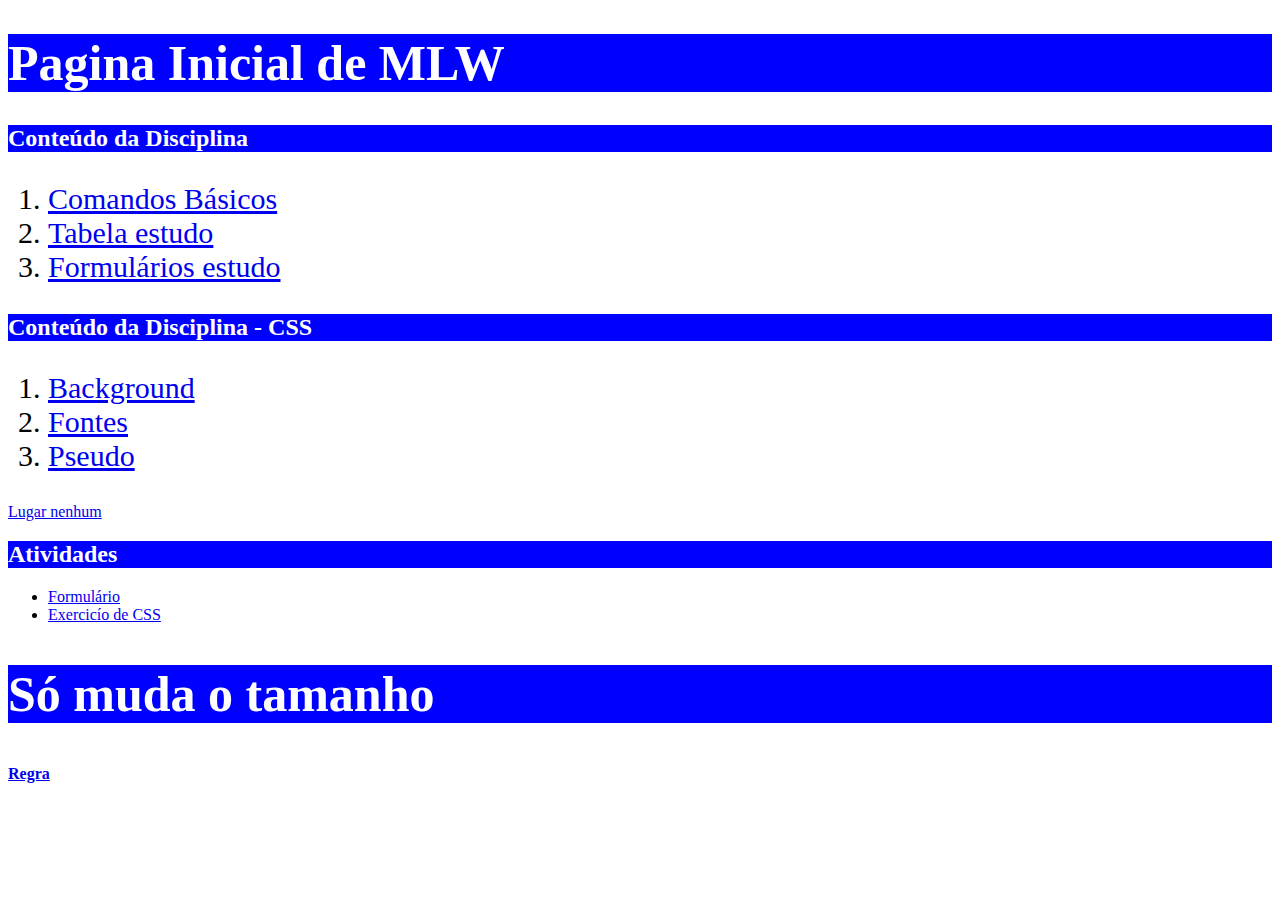
<file: index.html>
<!DOCTYPE html>
<html lang="pt-br">
<head>
    <meta charset="UTF-8">
    <meta http-equiv="X-UA-Compatible" content="IE=edge">
    <meta name="viewport" content="width=device-width, initial-scale=1.0">
    <title>Página Inicial</title>
    <link rel="stylesheet" href="css/estilo.css">
</head>
<body>
    <h1 class="corvermelha tamanho">Pagina Inicial de MLW</h1>
    <h2 class="corvermelha">Conteúdo da Disciplina</h2>
    <ol>
        <li> <a href="paginas/comando-basicos.html">Comandos Básicos</a></li>
        <li><a href="paginas/tabelas.html">Tabela estudo</a></li>
        <li> <a href="paginas/formulario.html">Formulários estudo</a></li> 
    </ol>
    <h2>Conteúdo da Disciplina - CSS</h2>
    <ol>
        <li><a href="paginas/background.html">Background</a></li>
        <li><a href="paginas/cssfonts.html">Fontes</a></li>
        <li><a href="paginas/pseudo.html">Pseudo</a></li>
    </ol>
    <a href="#">Lugar nenhum</a>
    <h2 class="corvermelha">Atividades</h2>
    <ul>
        <li> <a href="atividades/formulario.html">Formulário</a></li>
        <li> <a href="atividades/exercíciocss.html">Exercicío de CSS</a></li>
    </ul>
    <h2 class="tamanho">Só muda o tamanho</h2>
    <div>
        <p><strong><a href="#">Regra</a></strong></p>
    </div>
</body>
</html>
</file>
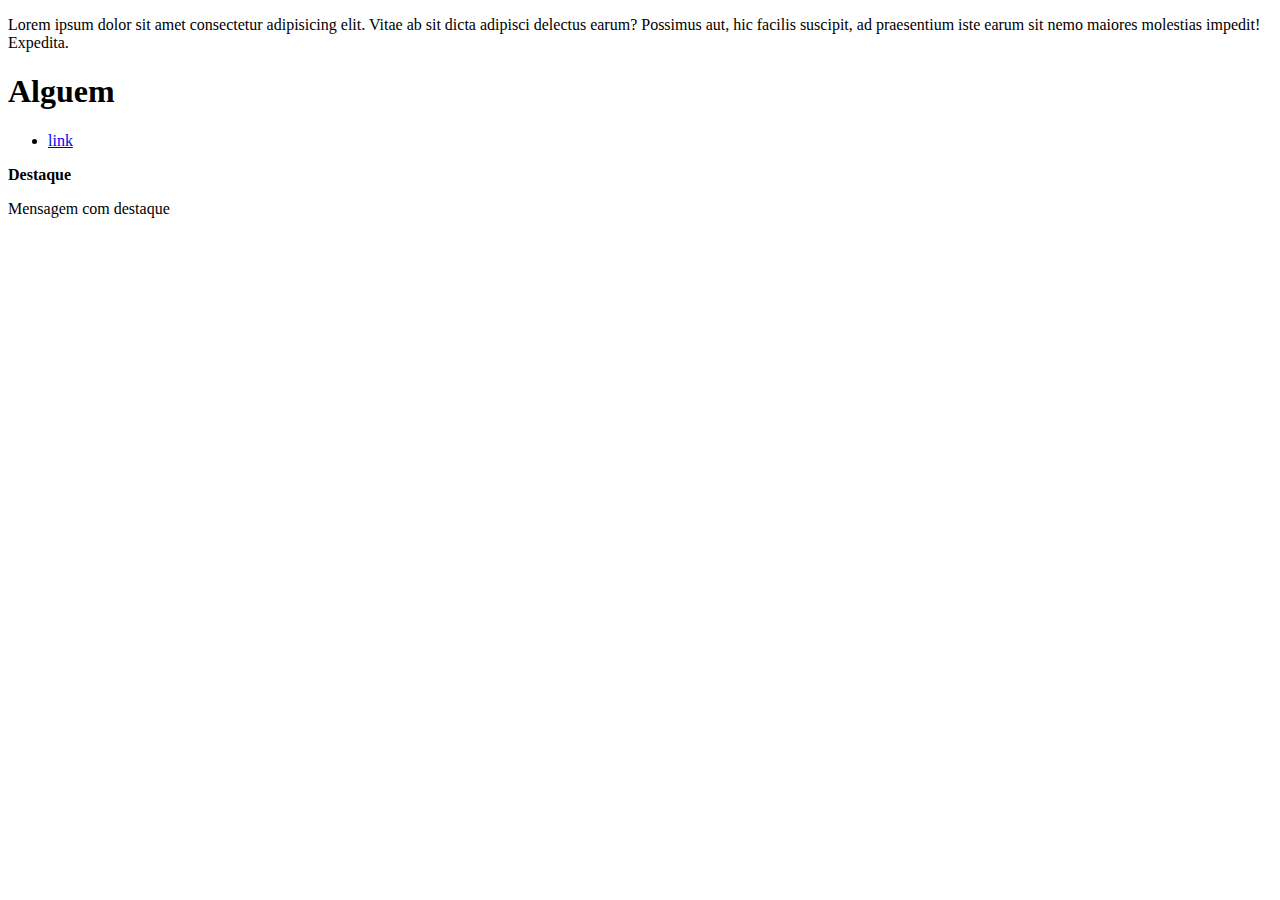
<file: atividades/exercíciocss.html>
<!DOCTYPE html>
<html lang="pt-br">
<head>
    <meta charset="UTF-8">
    <meta http-equiv="X-UA-Compatible" content="IE=edge">
    <meta name="viewport" content="width=device-width, initial-scale=1.0">
    <title>Exercício css</title>
    <link rel="stylesheet" href="/css/estilo.css">
</head>
<body >
    <p class="destaque">Lorem ipsum dolor sit amet consectetur adipisicing elit. Vitae ab sit dicta adipisci delectus earum? Possimus aut, hic 
        facilis suscipit, ad praesentium iste earum sit nemo maiores molestias impedit! Expedita.</p>
    
    <div id="cabecalho">
        <h1>Alguem</h1>
    </div>
<div id="conteudo">     
    <ul>
        <li> <a href="#">link</a></li>
    </ul>
    
    <p class="destaque"><strong>Destaque</strong></p>
</div>

    <p class="mensagem destaque">Mensagem com destaque</p>

</body>
</html>
</file>
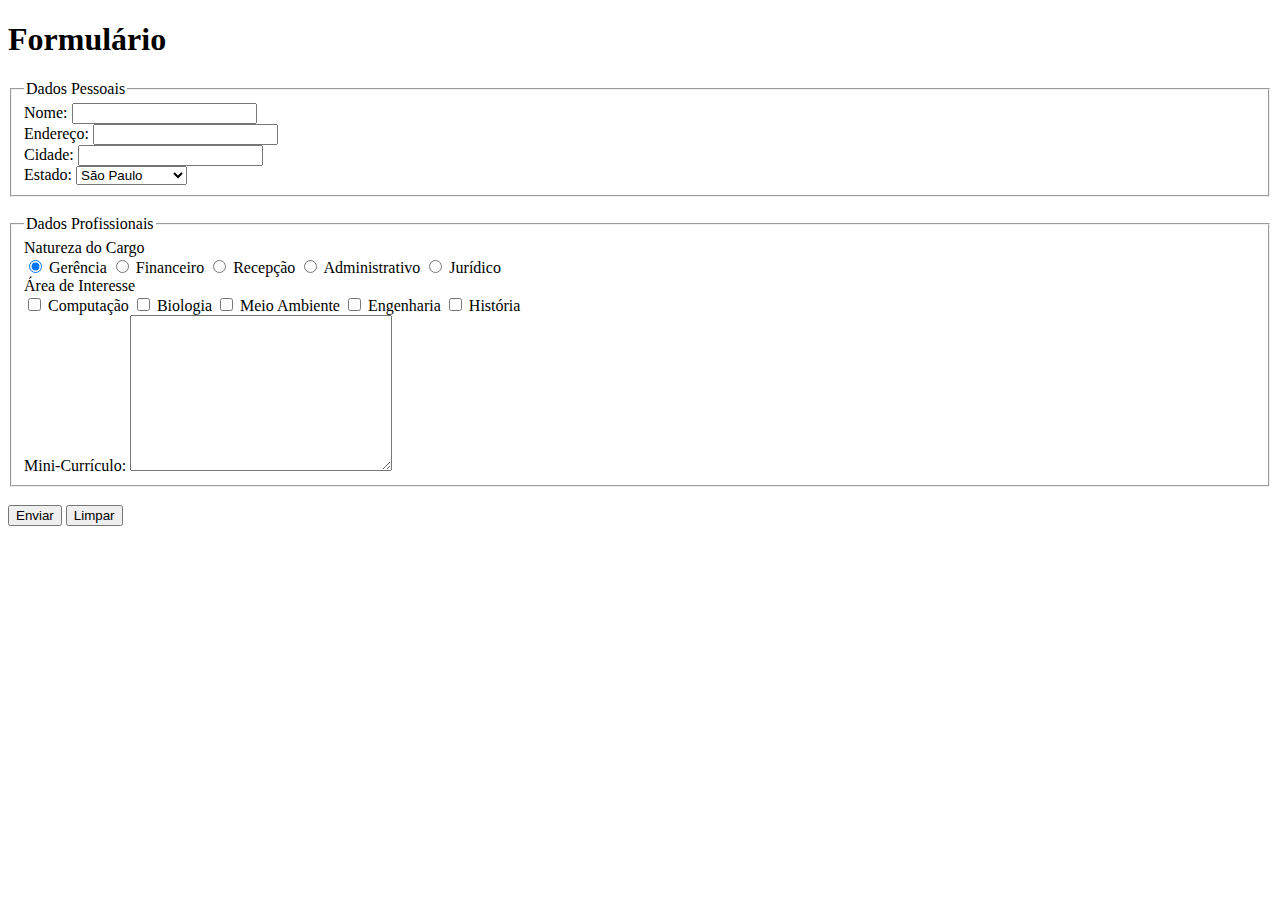
<file: atividades/formulario.html>
<!DOCTYPE html>
<html lang="pt-br">
<head>
    <meta charset="UTF-8">
    <meta http-equiv="X-UA-Compatible" content="IE=edge">
    <meta name="viewport" content="width=device-width, initial-scale=1.0">
    <title>Formulário</title>
</head>
<body>
    <h1>Formulário</h1>
    <form action="#"></form>
    <fieldset>
        <legend>Dados Pessoais</legend>
        <div>
            <label for="nome">Nome:</label>
            <input type="text" id="nome" name="nome">
        </div>
        <div>
            <label for="endereço">Endereço:</label>
            <input type="text" id="endereço" name="endereço">
        </div>
        <div>
            <label for="cidade">Cidade:</label>
            <input type="text" id="cidade" name="cidade">
        </div>
        <div>
            <label for="">Estado:</label>
            <select name="est" id="est">
                    <option value="1">Amapá</option>
                    <option value="2">Santa Catarina</option>
                    <option value="3">Goias</option>
                    <option value="4">Minas Gerais</option>
                    <option value="5">Rio de Janeiro</option>
                    <option value="6" selected>São Paulo</option>
            </select>
        </div>
    </fieldset>
    <br>
    <fieldset>
        <legend>Dados Profissionais</legend>
        <div>
            <label>Natureza do Cargo</label><br>
            <input type="radio" name="carg" id="gerencia" checked>
            <label>Gerência</label>
            <input type="radio" name="carg" id="finaceiro">
            <label>Financeiro</label>
            <input type="radio" name="carg" id="recepção">
            <label>Recepção</label>
            <input type="radio" name="carg" id="administrativo">
            <label>Administrativo</label>
            <input type="radio" name="carg" id="juridico">
            <label>Jurídico</label>
        </div>
        <div>
            <label> Área de Interesse</label><br>
            <input type="checkbox" name="computacao" id="computacao">
            <label for="computacao">Computação</label>
            <input type="checkbox" name="biologia" id="biologia">
            <label for="biologia">Biologia</label>
            <input type="checkbox" name="meio" id="meio">
            <label for="meio">Meio Ambiente</label>
            <input type="checkbox" name="engenharia" id="engenharia">
            <label for="engenharia">Engenharia</label>
            <input type="checkbox" name="historia" id="historia">
            <label for="historia">História</label>
        </div>
        <div>
            <label for="recado">Mini-Currículo:</label>
            <textarea name="recado" id="recado" cols="30" rows="10"></textarea>
        </div>
    </fieldset>
    <br>
        <div>
        <input type="submit" value="Enviar">
        <input type="reset" value="Limpar">
        </div>
</body>
</html>
</file>
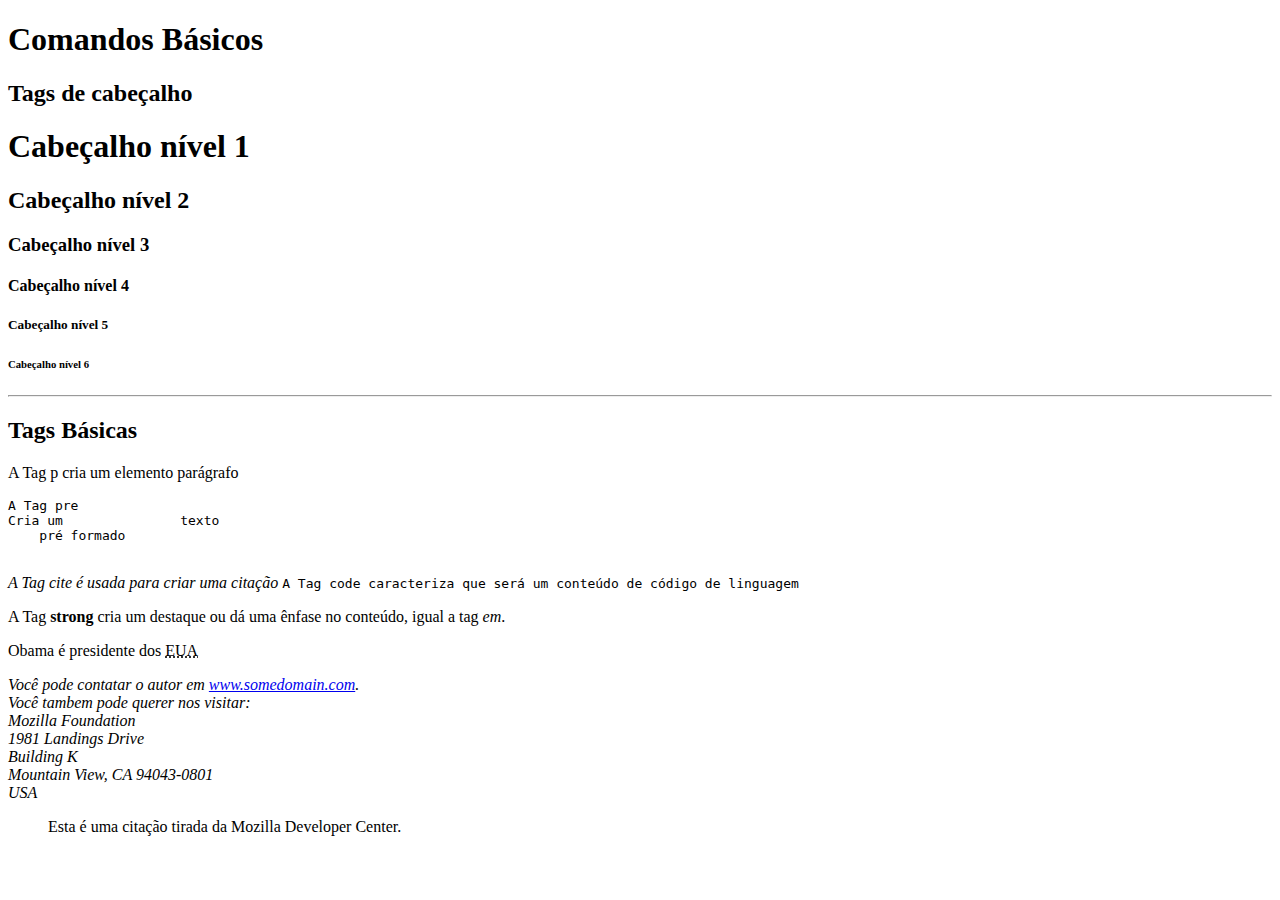
<file: paginas/comando-basicos.html>
<!DOCTYPE html>
<html lang="pt-br">
<head>
    <meta charset="UTF-8">
    <meta http-equiv="X-UA-Compatible" content="IE=edge">
    <meta name="viewport" content="width=device-width, initial-scale=1.0">
    <title>Document</title>
</head>
<body>
    <h1>Comandos Básicos</h1>
    <h2>Tags de cabeçalho</h2>
    <h1>Cabeçalho nível 1</h1>
    <h2>Cabeçalho nível 2</h2>
    <h3>Cabeçalho nível 3</h3>
    <h4>Cabeçalho nível 4</h4>
    <h5>Cabeçalho nível 5</h5>
    <h6>Cabeçalho nível 6</h6>
    <hr><!--A Tag hr cria uma linha e no contexto semantico uma divisão de conteúdo-->
    <h2>Tags Básicas</h2>
    <p>A Tag p cria um elemento parágrafo</p>
    <pre>A Tag pre
Cria um               texto 
    pré formado </pre> 
    <br><!--A Tag br insere uma quebra de linha, joga o conteúdo após ela para a linha de baixo -->
    <cite>A Tag cite é usada para criar uma citação</cite>
    <code>A Tag code caracteriza que será um conteúdo de código de linguagem</code>
    <p>A Tag <strong>strong </strong>cria um destaque ou dá uma ênfase no conteúdo, igual a tag <em>em</em>.</p>
    <p>Obama é presidente dos <abbr title="Estados Unidos da América">EUA</abbr></p>
    <address>Você pode contatar o autor em  <a href="http://www.somedomain.com/contact">www.somedomain.com</a>.<br>
        Você tambem pode querer nos visitar:<br>
        Mozilla Foundation<br>
        1981 Landings Drive<br>
        Building K<br>
        Mountain View, CA 94043-0801<br>
        USA</address>
    <blockquote cite="http://developer.mozilla.org">
            <p>Esta é uma citação tirada da
            Mozilla Developer Center.</p>
    </blockquote>

</body>
</html>
</file>
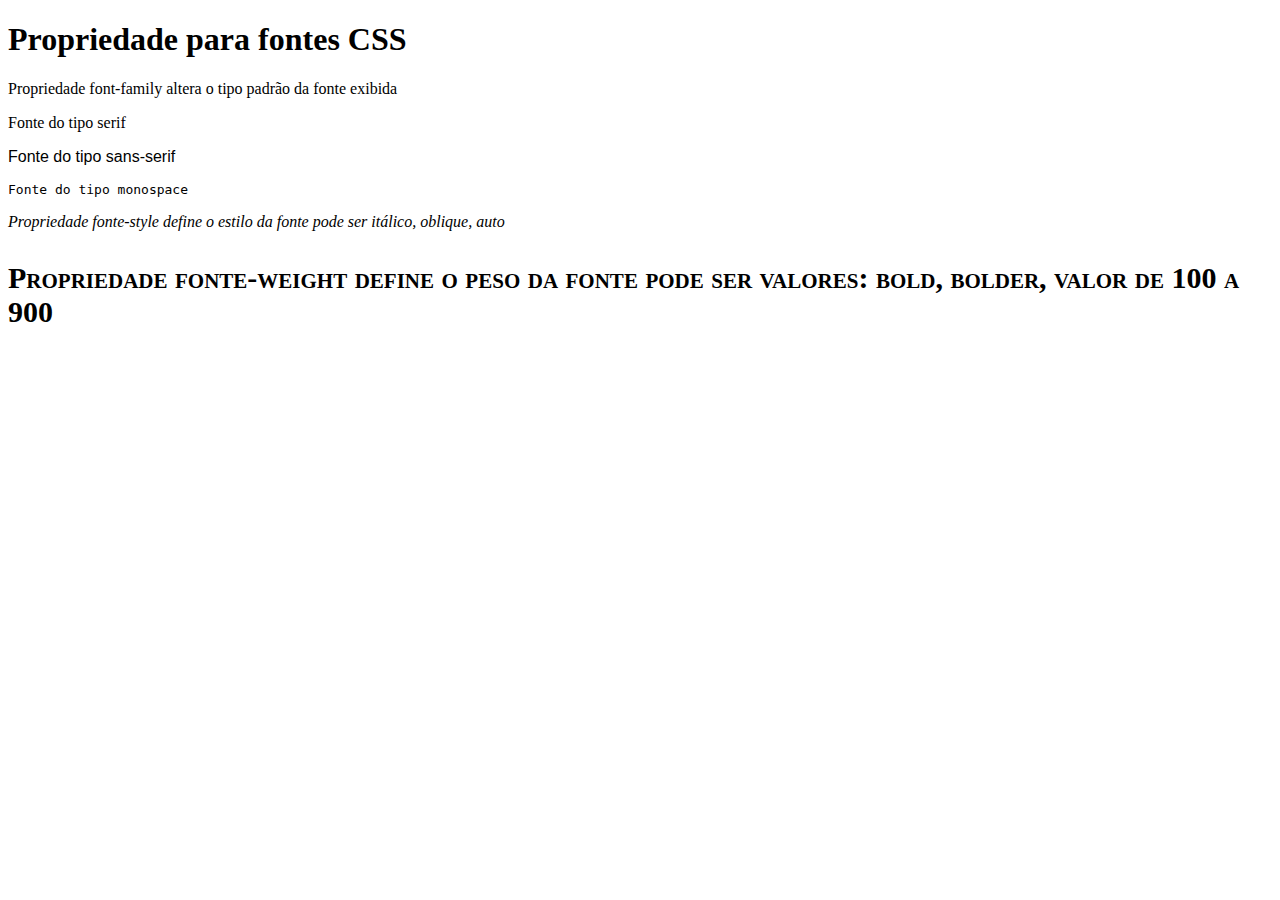
<file: paginas/cssfonts.html>
<!DOCTYPE html>
<html lang="pt-br">
<head>
    <meta charset="UTF-8">
    <meta http-equiv="X-UA-Compatible" content="IE=edge">
    <meta name="viewport" content="width=device-width, initial-scale=1.0">
    <title>CSS Fonts</title>
    <link rel="stylesheet" href="../css/font.css">
</head>
<body>
    <h1>Propriedade para fontes CSS</h1>
    <div class="fontf">
        <p>Propriedade font-family altera o tipo padrão da fonte exibida
        </p>
        <p class="serif">Fonte do tipo serif</p>
        <p class="nserif">Fonte do tipo sans-serif</p>
        <p class="mono"> Fonte do tipo monospace</p>
        <p class="fs">Propriedade fonte-style define o estilo da fonte pode ser itálico, oblique, auto</p>
        <p class="fw">Propriedade fonte-weight define o peso da fonte pode ser valores: bold, bolder, valor de 100 a 900</p>
    </div>    
</body>
</html>
</file>
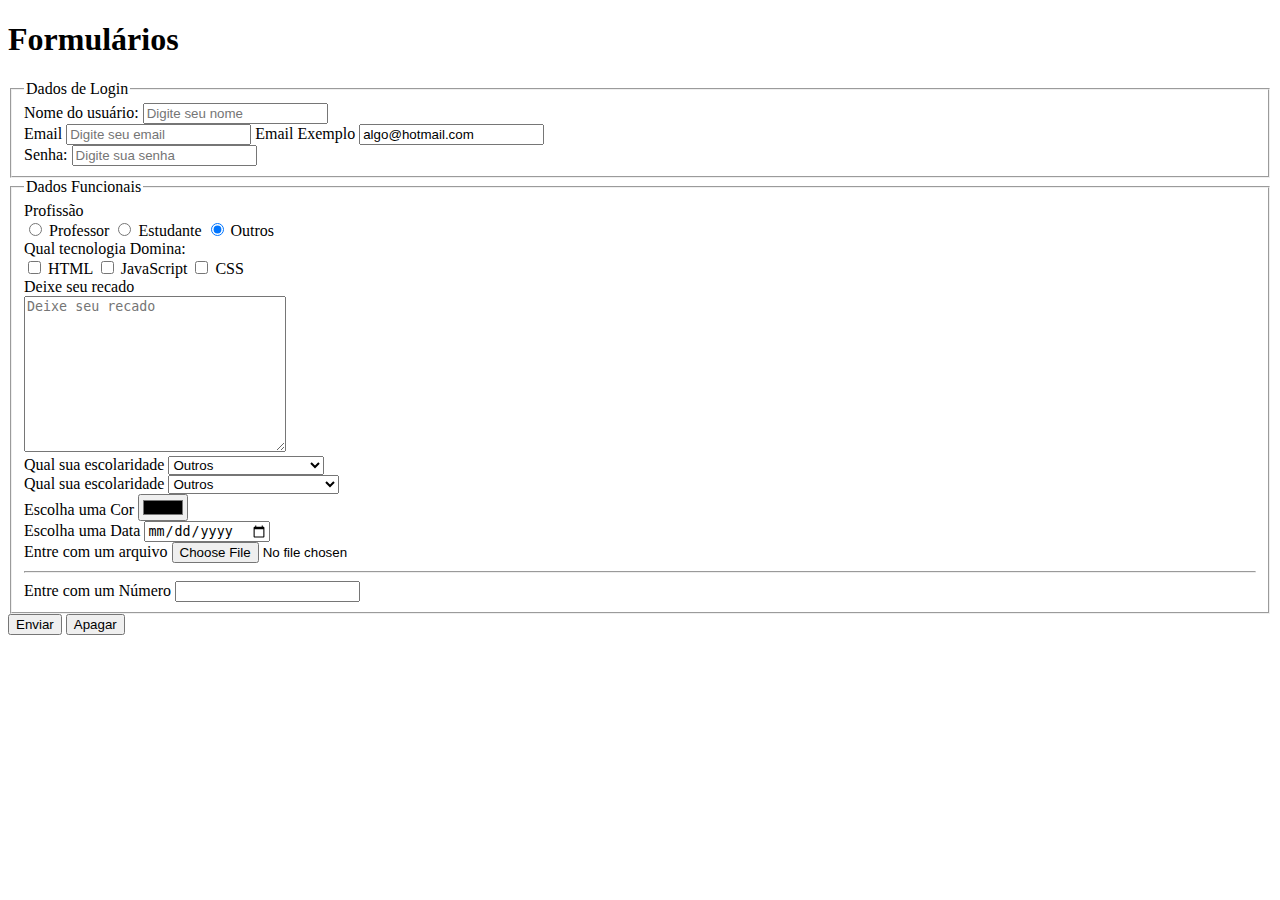
<file: paginas/formulario.html>
<!DOCTYPE html>
<html lang="pt/br">
<head>
    <meta charset="UTF-8">
    <meta http-equiv="X-UA-Compatible" content="IE=edge">
    <meta name="viewport" content="width=device-width, initial-scale=1.0">
    <title>Formulários</title>
</head>
<body>
    <h1>Formulários</h1>
    <form action="#" method="post">
    <fieldset>
        <legend>Dados de Login</legend>
        <div>
            <label for="nome">Nome do usuário:</label>
            <input type="text" name="nome" id="nome" placeholder="Digite seu nome" size="20" maxlength="10" required>
        </div>
        <div>
            <label for="email">Email</label>
            <input type="email" name="email" id="email" placeholder="Digite seu email" size="20">
            <label for="email">Email Exemplo</label>
            <input type="email" name="email" id="email"  size="20" value="algo@hotmail.com" readonly>
        </div>
        <div>
            <label for="senha">Senha:</label>
            <input type="password" name="senha" id="senha" placeholder="Digite sua senha" size="20" minlength="8">
        </div>
    </fieldset>
    <fieldset>
        <legend>Dados Funcionais</legend>
        <div>
            <label>Profissão</label><br>
            <input type="radio" name="prof" id="professor">
            <label>Professor</label>
            <input type="radio" name="prof" id="estudante">
            <label>Estudante</label>
            <input type="radio" name="prof" id="outros" checked>
            <label>Outros</label>
        </div>
        <div>
            <label> Qual tecnologia Domina:</label><br>
            <input type="checkbox" name="html" id="html">
            <label for="html">HTML</label>
            <input type="checkbox" name="js" id="js">
            <label for="js">JavaScript</label>
            <input type="checkbox" name="css" id="css">
            <label for="css">CSS</label>
        </div>
        <div>
            <label for="recado">Deixe seu recado</label> <br>
            <textarea name="recado" id="recado" cols="30" rows="10"placeholder="Deixe seu recado"></textarea>
        </div>
        <div>
            <label for="">Qual sua escolaridade</label>
            <select name="esc" id="esc">
                    <option value="1">Ensino Fundamental 1</option>
                    <option value="2">Ensino Fundamental 2</option>
                    <option value="3">Ensino Médio</option>
                    <option value="4">Ensino Superior</option>
                    <option value="5">Pós Graduação</option>
                    <option value="6" selected>Outros</option>
            </select>
        </div>
        <div>
            <label for="">Qual sua escolaridade</label>
            <select name="esc" id="esc">
                <optgroup label="Opção 1">
                    <option value="1">Ensino Fundamental 1</option>
                    <option value="2">Ensino Fundamental 2</option>
                    <option value="3">Ensino Médio</option>
                </optgroup>
                <optgroup label="Opção 2">
                    <option value="4">Ensino Superior</option>
                    <option value="5">Pós Graduação</option>
                    <option value="6" selected>Outros</option>
                </optgroup>
            </select>
        </div>
        <div>
            <label for="">Escolha uma Cor</label>
            <input type="color" name="cor" id="cor">
            <br>
            <label for="">Escolha uma Data</label>
            <input type="date" name="data" id="data">
            <br>
            <label for="">Entre com um arquivo</label>
            <input type="file" name="file" id="file">
            <hr>
            <label for="">Entre com um Número</label>
            <input type="number" name="num" id="num" max="100">
        </div>
    </fieldset>
    <div>
        <input type="submit" value="Enviar">
        <input type="reset" value="Apagar">
    </div>
    </form>

    
</body>
</html>
</file>
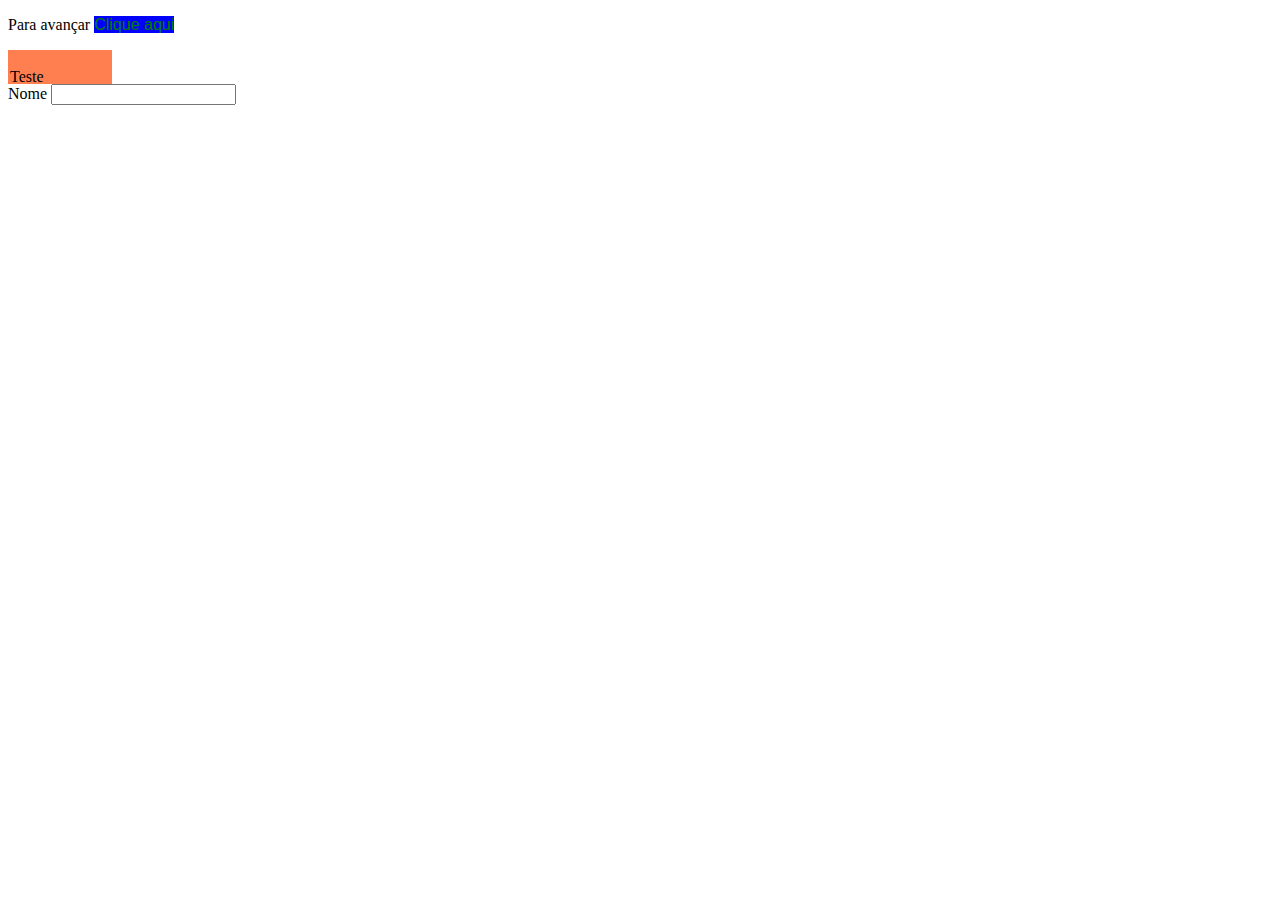
<file: paginas/pseudo.html>
<!DOCTYPE html>
<html lang="pt-br">
<head>
    <meta charset="UTF-8">
    <meta http-equiv="X-UA-Compatible" content="IE=edge">
    <meta name="viewport" content="width=device-width, initial-scale=1.0">
    <title>PseudoClasses/Pseudoelementos</title>
    <link rel="stylesheet" href="../css/pseudo.css">
</head>
<body>
    <div>
        <p>Para avançar <a href="../index.html">Clique aqui</a> </p>
    </div>
    <div class="pseudo">
        <p>Teste</p>
    </div>
    <form action="" method="">
        <label for="nome">Nome</label>
        <input type="text" name="nome" id="nome">
    </form>
</body>
</html>
</file>
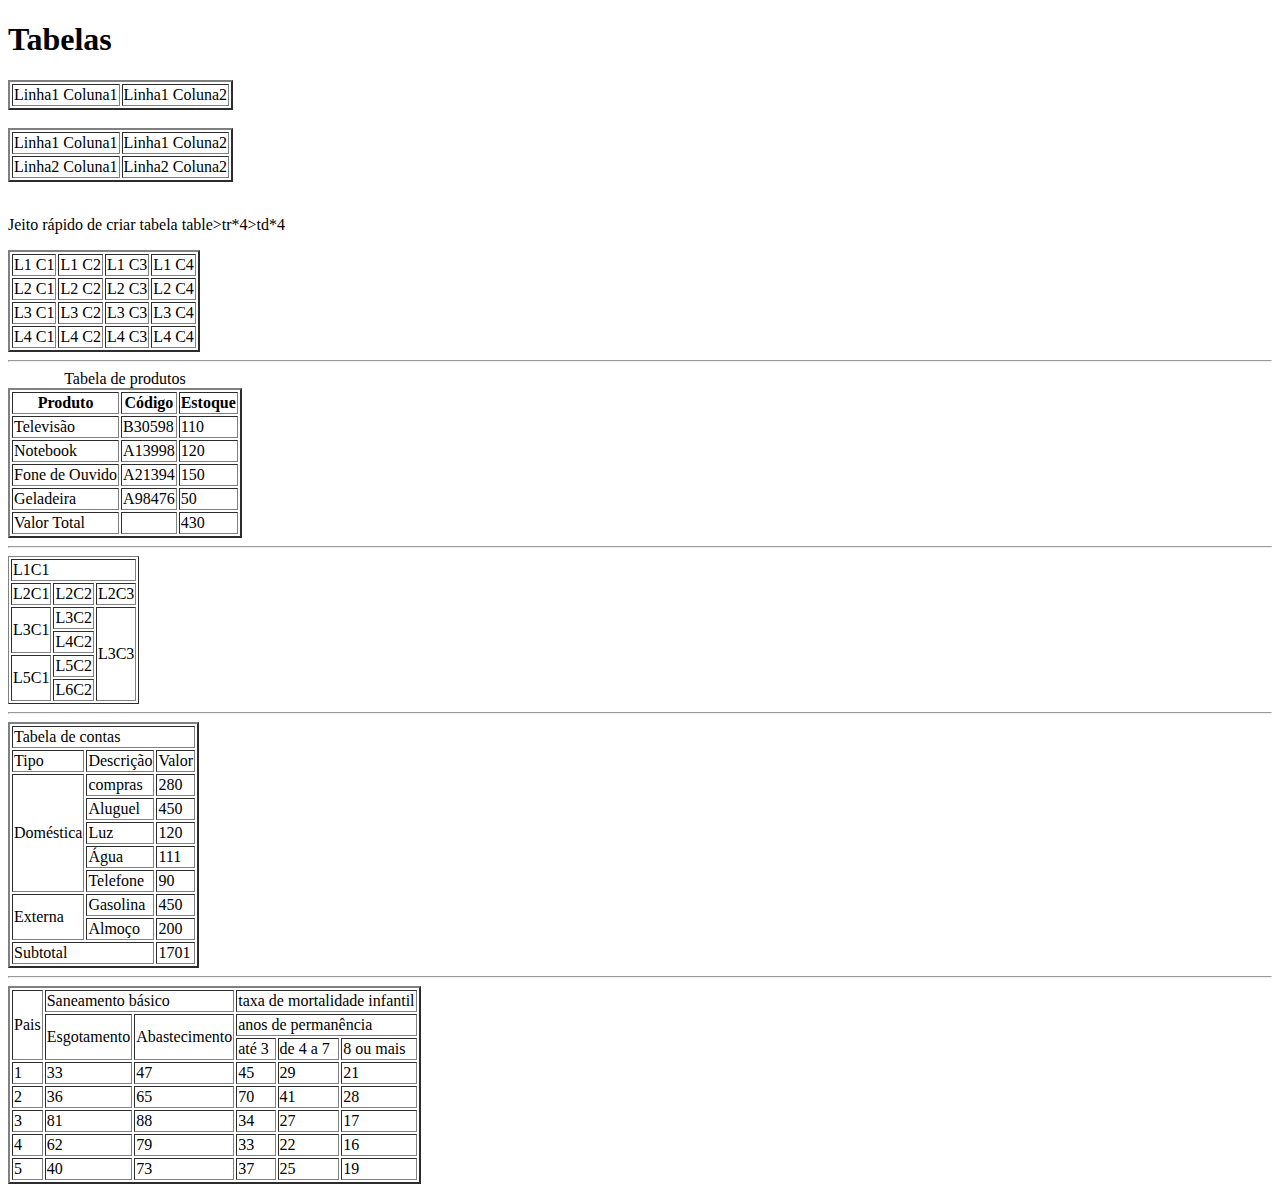
<file: paginas/tabelas.html>
<!DOCTYPE html>
<html lang="pt-br">
<head>
    <meta charset="UTF-8">
    <meta http-equiv="X-UA-Compatible" content="IE=edge">
    <meta name="viewport" content="width=device-width, initial-scale=1.0">
    <title>Tabelas</title>
</head>
<body>
    <h1>Tabelas</h1>
    <table border="2"> 
        <tr>
            <td>Linha1 Coluna1</td>
            <td>Linha1 Coluna2</td>
        </tr>
    </table>
    <br>
    <table border="2"> 
        <tr>
            <td>Linha1 Coluna1</td>
            <td>Linha1 Coluna2</td>
        </tr>
        <tr>
            <td>Linha2 Coluna1</td>
            <td>Linha2 Coluna2</td>
        </tr>
    </table>
    <br>
    <p>Jeito rápido de criar tabela table>tr*4>td*4</p>
    <table border="2">
        <tr>
            <td>L1 C1</td>
            <td>L1 C2</td>
            <td>L1 C3</td>
            <td>L1 C4</td>
        </tr>
        <tr>
            <td>L2 C1</td>
            <td>L2 C2</td>
            <td>L2 C3</td>
            <td>L2 C4</td>
        </tr>
        <tr>
            <td>L3 C1</td>
            <td>L3 C2</td>
            <td>L3 C3</td>
            <td>L3 C4</td>
        </tr>
        <tr>
            <td>L4 C1</td>
            <td>L4 C2</td>
            <td>L4 C3</td>
            <td>L4 C4</td>
        </tr>
    </table>
    <hr>
    <table border="2" >
        <caption>Tabela de produtos</caption>
        <thead>
        <tr>
            <th>Produto</th>
            <th>Código</th>
            <th>Estoque</th>
        </tr>
        </thead>
        <tbody>
        <tr>
            <td>Televisão</td>
            <td>B30598</td>
            <td>110</td>
        </tr>
        <tr>
            <td>Notebook</td>
            <td>A13998</td>
            <td>120</td>
        </tr>
        <tr>
            <td>Fone de Ouvido</td>
            <td>A21394</td>
            <td>150</td>
        </tr>
        <tr>
            <td>Geladeira</td>
            <td>A98476</td>
            <td>50</td>
        </tr>
    </tbody>
    <tfoot>
        <tr>
            <td>Valor Total</td>
            <td></td>
            <td>430</td>
        </tr>
    </tfoot>
    </table>
    <hr>
    <table border="1">
        <tr>
            <td colspan="3">L1C1</td>
        </tr>
        <tr>
            <td>L2C1</td>
            <td>L2C2</td>
            <td>L2C3</td>
        </tr>
        <tr>
            <td rowspan="2">L3C1</td>
            <td>L3C2</td>
            <td rowspan="4">L3C3</td>
        </tr>
        <tr>
            <td>L4C2</td>
        </tr>
        <tr>
            <td rowspan="2">L5C1</td>
            <td>L5C2</td>
        </tr>
        <tr>
            <td>L6C2</td>
        </tr>
    </table>
    <hr>
    <table border="2">
        <tr>
            <td colspan="3">Tabela de contas</td>
            
        </tr>
        <tr>
            <td>Tipo</td>
            <td>Descrição</td>
            <td>Valor</td>
        </tr>
        <tr>
            <td rowspan="5">Doméstica</td>
            <td>compras</td>
            <td>280</td>
        </tr>
        <tr>
            
            <td>Aluguel</td>
            <td>450</td>
        </tr>
        <tr>
            
            <td>Luz</td>
            <td>120</td>
        </tr>
        <tr>
            
            <td>Água</td>
            <td>111</td>
        </tr>
        <tr>
            
            <td>Telefone</td>
            <td>90</td>
        </tr>
        <tr>
            <td rowspan="2">Externa</td>
            <td>Gasolina</td>
            <td>450</td>
        </tr>
        <tr>
            
            <td>Almoço</td>
            <td>200</td>
        </tr>
        <tr>
            <td colspan="2">Subtotal</td>
        
            <td>1701</td>
        </tr>
    </table>
    <hr>
    <table border="2">
        <tr>
            <td rowspan="3">Pais</td>
            <td colspan="2">Saneamento básico</td>
            
            <td colspan="3">taxa de mortalidade infantil</td>
            
        </tr>
        <tr>
            
            <td rowspan="2">Esgotamento</td>
            <td rowspan="2">Abastecimento</td>
            <td colspan="3">anos de permanência</td>
            
        </tr>
        <tr>
            
            <td>até 3</td>
            <td>de 4 a 7</td>
            <td>8 ou mais</td>
        </tr>
        <tr>
            <td>1</td>
            <td> 33</td>
            <td>47</td>
            <td>45</td>
            <td>29</td>
            <td>21</td>
        </tr>
        <tr>
            <td>2</td>
            <td>36</td>
            <td>65</td>
            <td>70</td>
            <td>41</td>
            <td>28</td>
        </tr>
        <tr>
            <td>3</td>
            <td>81</td>
            <td>88</td>
            <td>34</td>
            <td>27</td>
            <td>17</td>
        </tr>
        <tr>
            <td>4</td>
            <td>62</td>
            <td>79</td>
            <td>33</td>
            <td>22</td>
            <td>16</td>
        </tr>
        <tr>
            <td>5</td>
            <td>40</td>
            <td>73</td>
            <td>37</td>
            <td>25</td>
            <td>19</td>
        </tr>
    </table>
</body>
</html>
</file>
<file: css/estilo.css>
.tamanho {
    font-size: 50px;
}
#coramarela {
    background-color: yellow;
}
.corvermelha, h2 {
    background-color: blue;
    color: white;
}

ol { font-size: 30px;}

.destaque p { 
    font-size: 40px;
}

#cabecalho div h1 {
    color: red;
}

#conteudo ul li a
</file>
<file: css/font.css>
.sefir{
    font-family: 'Times New Roman', Times, serif;
}
.nserif{
    font-family: 'Segoe UI', Tahoma, Geneva, Verdana, sans-serif;
}
.mono{
    font-family: monospace;
}
.fs{
    font-style: oblique;
}
.fw{
    font-weight:800;
    font-variant: small-caps;
    font-size: 30px;
}
</file>
<file: css/pseudo.css>
a:link{
    color: green;
    background-color: blue;
    text-decoration: none;
    font-family: 'Segoe UI', Tahoma, Geneva, Verdana, sans-serif;
}
a:visited{
    color: blue;
    background-color: green;
    text-decoration: none;
}
a:hover{
    color: yellow;
    background-color: black;
    font-size: 20px;
    border:dashed 3px yellowgreen;
}
a:active{
    color: white;

}
.pseudo{
    background-color: coral;
    height: 30px;
    width: 100px;
    padding: 2px;

}
.pseudo:hover{
    background-color: darkblue;
    height: 50px;
    width: 200px;
    transition: 1s;
    color: white;
    border-radius: 20px;
    
}
input:focus{
    background-color: yellow;
    height: 30px;
}
</file>
